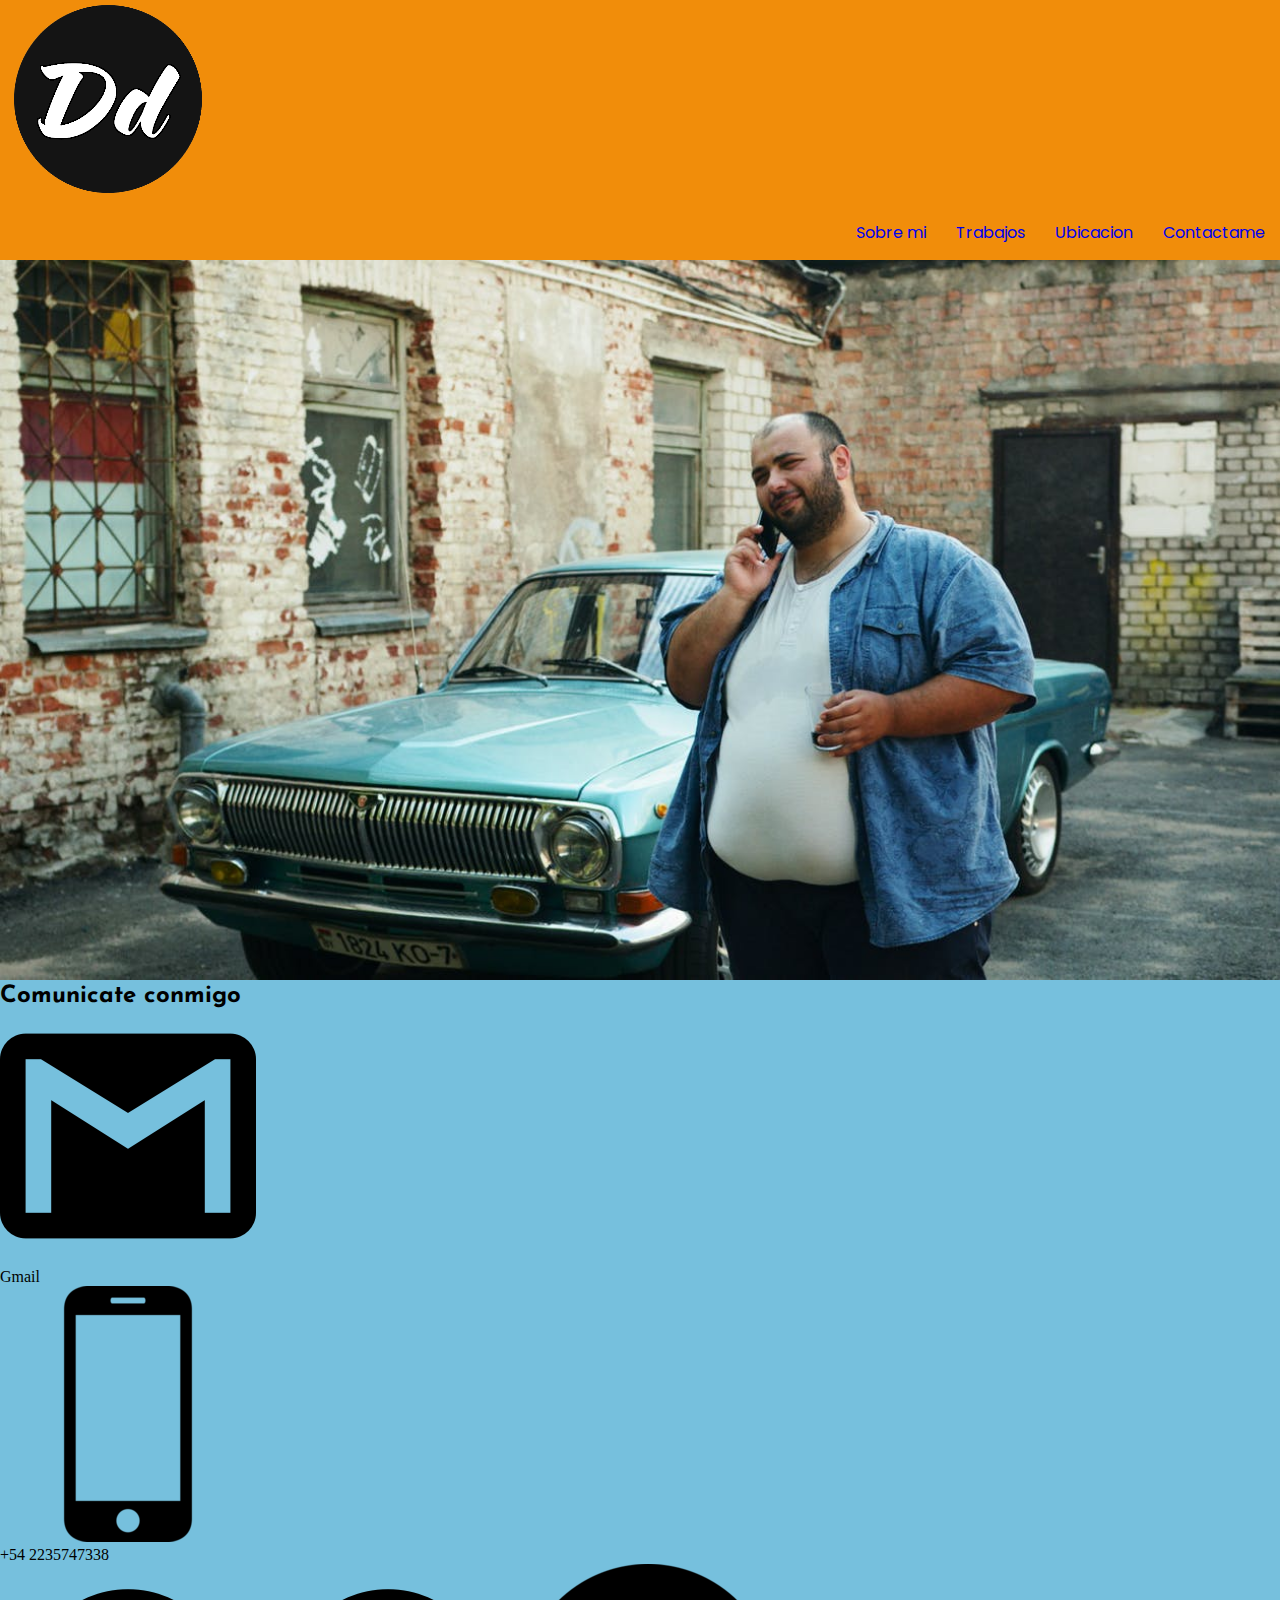
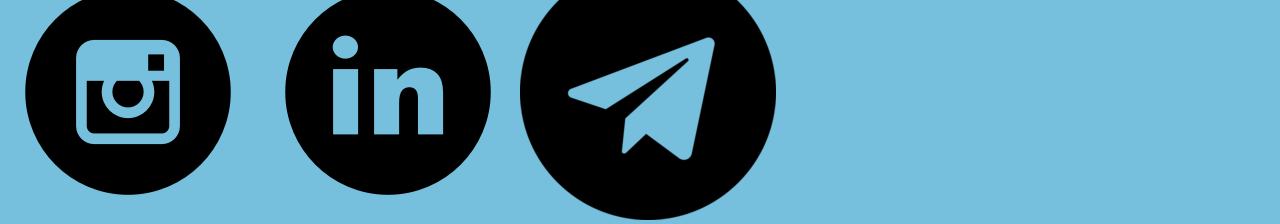
<file: contacto.html>
<!DOCTYPE html>
<html lang="en">
<head>
    <meta charset="UTF-8">
    <meta http-equiv="X-UA-Compatible" content="IE=edge">
    <meta name="viewport" content="width=device-width, initial-scale=1.0">

    <link rel="preconnect" href="https://fonts.googleapis.com">
<link rel="preconnect" href="https://fonts.gstatic.com" crossorigin> <!--header fonts-->
<link href="https://fonts.googleapis.com/css2?family=Josefin+Sans&family=Poppins&display=swap" rel="stylesheet">
<!--bootstrap-->
<link href="https://cdn.jsdelivr.net/npm/bootstrap@5.0.0-beta1/dist/css/bootstrap.min.css" rel="stylesheet" integrity="sha384-giJF6kkoqNQ00vy+HMDP7azOuL0xtbfIcaT9wjKHr8RbDVddVHyTfAAsrekwKmP1" crossorigin="anonymous">
    <link rel="stylesheet" href="./style.css">
    <title>Contacto</title>
</head>
<body>
    <header class="cabecera1">
        <!-- cabecera del sitio -->
        <nav class="cabecera">
                 <a href="./index.html"> <img src="./imagenes/logo.PNG" alt="DD logo personal"></a>
                 
            <ul class="cabecera__ul">
                <li class="cabecera__ul__li"> <a href="./sobre-mi.html">Sobre mi</a></li>
                <li class="cabecera__ul__li"> <a href="./trabajos.html">Trabajos</a></li>
                <li class="cabecera__ul__li"> <a href="./ubicacion.html">Ubicacion</a></li>
                <li class="cabecera__ul__li"> <a href="./contacto.html">Contactame</a></li>
            </ul>
        </nav>
        
    </header>
    <main>
        
    <section class="sectionImg">
            <img src="./imagenes/personal.png" alt="imagen personales" class="sectionImg__img">
        <div class="sectionImg__div">
            <h2>Comunicate conmigo</h2>
            <a href="mailto:adrianderosa7@gmail.com"><img src="./imagenes/gmail-logo_icon-icons.com_72739.png" alt="logo mail"></a>
            <p>Gmail</p>
            <img src="./imagenes/mobilephone_79875.png" alt="telefono"><p>+54 2235747338</p>
        </div>
    </section>



    </main>
    <footer >
        <nav class="navbar fixed-bottom bg-transparent">
            <div class="container-fluid">
              <a class="navbar-brand" href="#"></a>
            </div>
            <div class="footerDiv">	
                <a href="https://www.instagram.com/adrianderrr/"><img src="./imagenes/Instagram_Rounded_Solid_icon-icons.com_61560.png" alt="Mi sitio de instagram" class="footerDiv__socials"></a>

                <a href="https://www.linkedin.com/in/adrian-n-268b87236/"><img src="./imagenes/LinkedIn_Rounded_Solid_icon-icons.com_61559.png" alt="Mi sitio de linkedin" class="footerDiv__socials"></a>

                <a href="https://web.telegram.org/z/"> <img src="./imagenes/telegram_icon_194153.png" alt="Mi red social telegram" class="footerDiv__socials--telegram"></a>
    </div>	
          </nav>
            
    </footer>
<script src="https://cdn.jsdelivr.net/npm/@popperjs/core@2.5.4/dist/umd/popper.min.js" integrity="sha384-q2kxQ16AaE6UbzuKqyBE9/u/KzioAlnx2maXQHiDX9d4/zp8Ok3f+M7DPm+Ib6IU" crossorigin="anonymous"></script>
<script src="https://cdn.jsdelivr.net/npm/bootstrap@5.0.0-beta1/dist/js/bootstrap.min.js" integrity="sha384-pQQkAEnwaBkjpqZ8RU1fF1AKtTcHJwFl3pblpTlHXybJjHpMYo79HY3hIi4NKxyj" crossorigin="anonymous"></script>
</body>
</html>
</file>
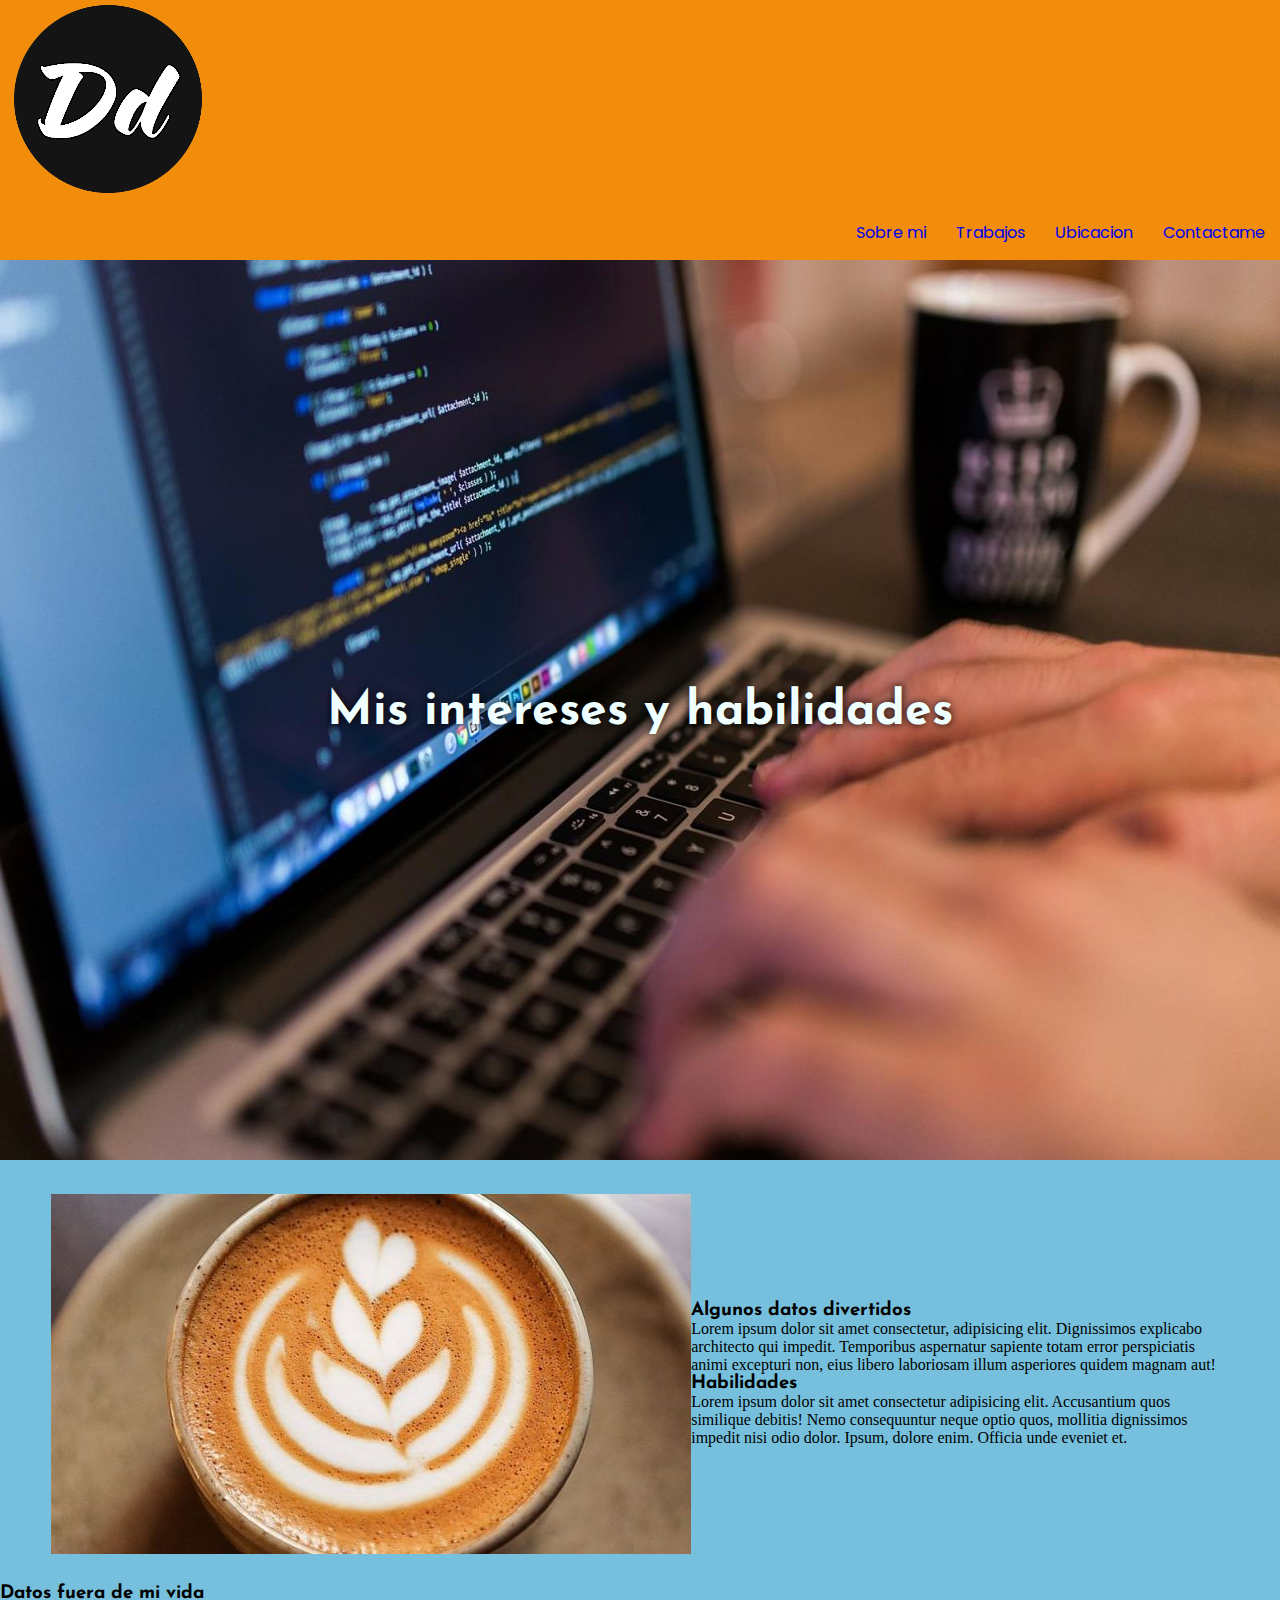
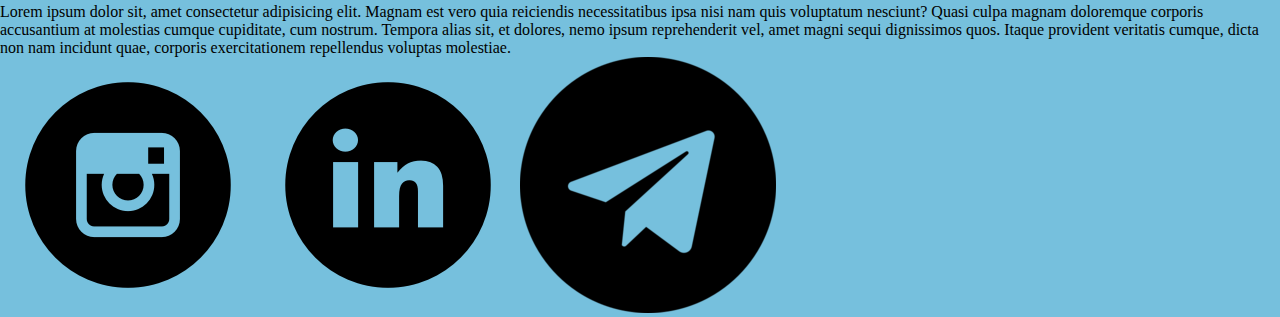
<file: sobre-mi.html>
<!DOCTYPE html>
<html lang="en">
<head>
    <meta charset="UTF-8">
    <meta http-equiv="X-UA-Compatible" content="IE=edge">
    <meta name="viewport" content="width=device-width, initial-scale=1.0">

    	<!--bootstrap-->
	<link href="https://cdn.jsdelivr.net/npm/bootstrap@5.0.0-beta1/dist/css/bootstrap.min.css" rel="stylesheet" integrity="sha384-giJF6kkoqNQ00vy+HMDP7azOuL0xtbfIcaT9wjKHr8RbDVddVHyTfAAsrekwKmP1" crossorigin="anonymous">
	<!--Google fonts-->
<link rel="preconnect" href="https://fonts.googleapis.com">
<link rel="preconnect" href="https://fonts.gstatic.com" crossorigin>
<link href="https://fonts.googleapis.com/css2?family=Josefin+Sans&display=swap" rel="stylesheet">

<link rel="preconnect" href="https://fonts.googleapis.com">
<link rel="preconnect" href="https://fonts.gstatic.com" crossorigin> <!--header fonts-->
<link href="https://fonts.googleapis.com/css2?family=Josefin+Sans&family=Poppins&display=swap" rel="stylesheet">

    <link rel="stylesheet" href="./style.css">
    <title>Sobre mi</title>
</head>
<body>
    <header class="cabecera1">
        <!-- cabecera del sitio -->
        <nav class="cabecera">
                 <a href="./index.html"> <img src="./imagenes/logo.PNG" alt="DD logo personal"></a>
                 
            <ul class="cabecera__ul">
                <li class="cabecera__ul__li"> <a href="./sobre-mi.html">Sobre mi</a></li>
                <li class="cabecera__ul__li"> <a href="./trabajos.html">Trabajos</a></li>
                <li class="cabecera__ul__li"> <a href="./ubicacion.html">Ubicacion</a></li>
                <li class="cabecera__ul__li"> <a href="./contacto.html">Contactame</a></li>
            </ul>
        </nav>
        
    </header>
    <main>
        <div class="divTitulo">
            <h2>Mis intereses y habilidades</h2> <!--iria en el medio de la imagen-->
            <img src="./imagenes/programando.png" alt="Imagen mia programando de fondo" >
        </div>
            
            <!--breve descripcion de mi gusto que iria a la par de la imagen-->
            <div class="sectionGustos">
                <img src="./imagenes/coffee.png" alt="Cafe">
                <div class="sectionGustos__div">
                <h3 >Algunos datos divertidos</h3>
                <p >Lorem ipsum dolor sit amet consectetur, adipisicing elit. Dignissimos explicabo architecto qui impedit. Temporibus aspernatur sapiente totam error perspiciatis animi excepturi non, eius libero laboriosam illum asperiores quidem magnam aut!</p>
                <h3 >Habilidades</h3>
            <!--mis habilidades-->      
                <p >Lorem ipsum dolor sit amet consectetur adipisicing elit. Accusantium quos similique debitis! Nemo consequuntur neque optio quos, mollitia dignissimos impedit nisi odio dolor. Ipsum, dolore enim. Officia unde eveniet et.</p>
            </div>
            </div>

        <section class="sectionGustos__section2">
            
            <h3 class="sectionGustos__h3">Datos fuera de mi vida</h3>
            <!--mis habilidades-->      
            <p class="sectionGustos__p">Lorem ipsum dolor sit, amet consectetur adipisicing elit. Magnam est vero quia reiciendis necessitatibus ipsa nisi nam quis voluptatum nesciunt? Quasi culpa magnam doloremque corporis accusantium at molestias cumque cupiditate, cum nostrum. Tempora alias sit, et dolores, nemo ipsum reprehenderit vel, amet magni sequi dignissimos quos. Itaque provident veritatis cumque, dicta non nam incidunt quae, corporis exercitationem repellendus voluptas molestiae.</p>
        
        </section>

    </main>

    <footer >

            <div class="footerDiv">	
                <a href="https://www.instagram.com/adrianderrr/"><img src="./imagenes/Instagram_Rounded_Solid_icon-icons.com_61560.png" alt="Mi sitio de instagram" class="footerDiv__socials"></a>

                <a href="https://www.linkedin.com/in/adrian-n-268b87236/"><img src="./imagenes/LinkedIn_Rounded_Solid_icon-icons.com_61559.png" alt="Mi sitio de linkedin" class="footerDiv__socials"></a>

                <a href="https://web.telegram.org/z/"> <img src="./imagenes/telegram_icon_194153.png" alt="Mi red social telegram" class="footerDiv__socials--telegram"></a>
    </div>	
          </nav>
            
    </footer>
<script src="https://cdn.jsdelivr.net/npm/@popperjs/core@2.5.4/dist/umd/popper.min.js" integrity="sha384-q2kxQ16AaE6UbzuKqyBE9/u/KzioAlnx2maXQHiDX9d4/zp8Ok3f+M7DPm+Ib6IU" crossorigin="anonymous"></script>
<script src="https://cdn.jsdelivr.net/npm/bootstrap@5.0.0-beta1/dist/js/bootstrap.min.js" integrity="sha384-pQQkAEnwaBkjpqZ8RU1fF1AKtTcHJwFl3pblpTlHXybJjHpMYo79HY3hIi4NKxyj" crossorigin="anonymous"></script>
</body>
</html>
</file>
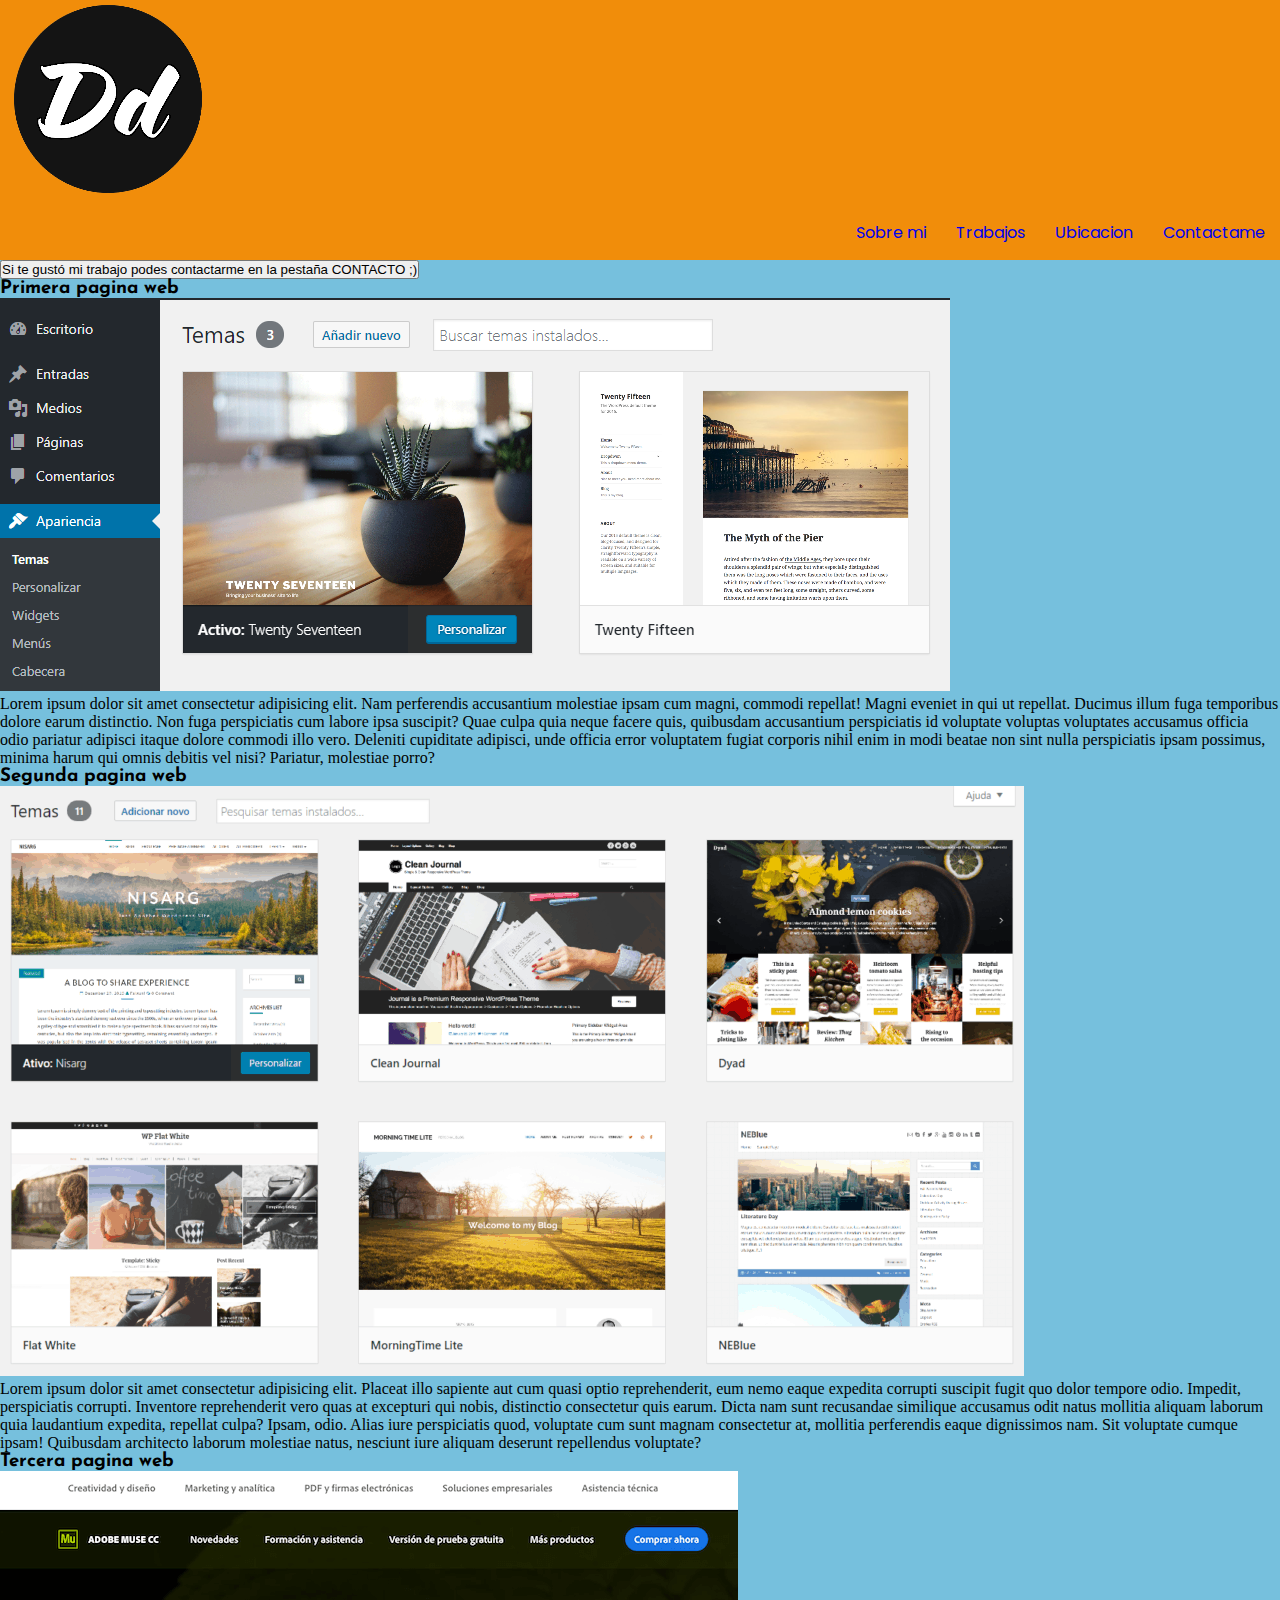
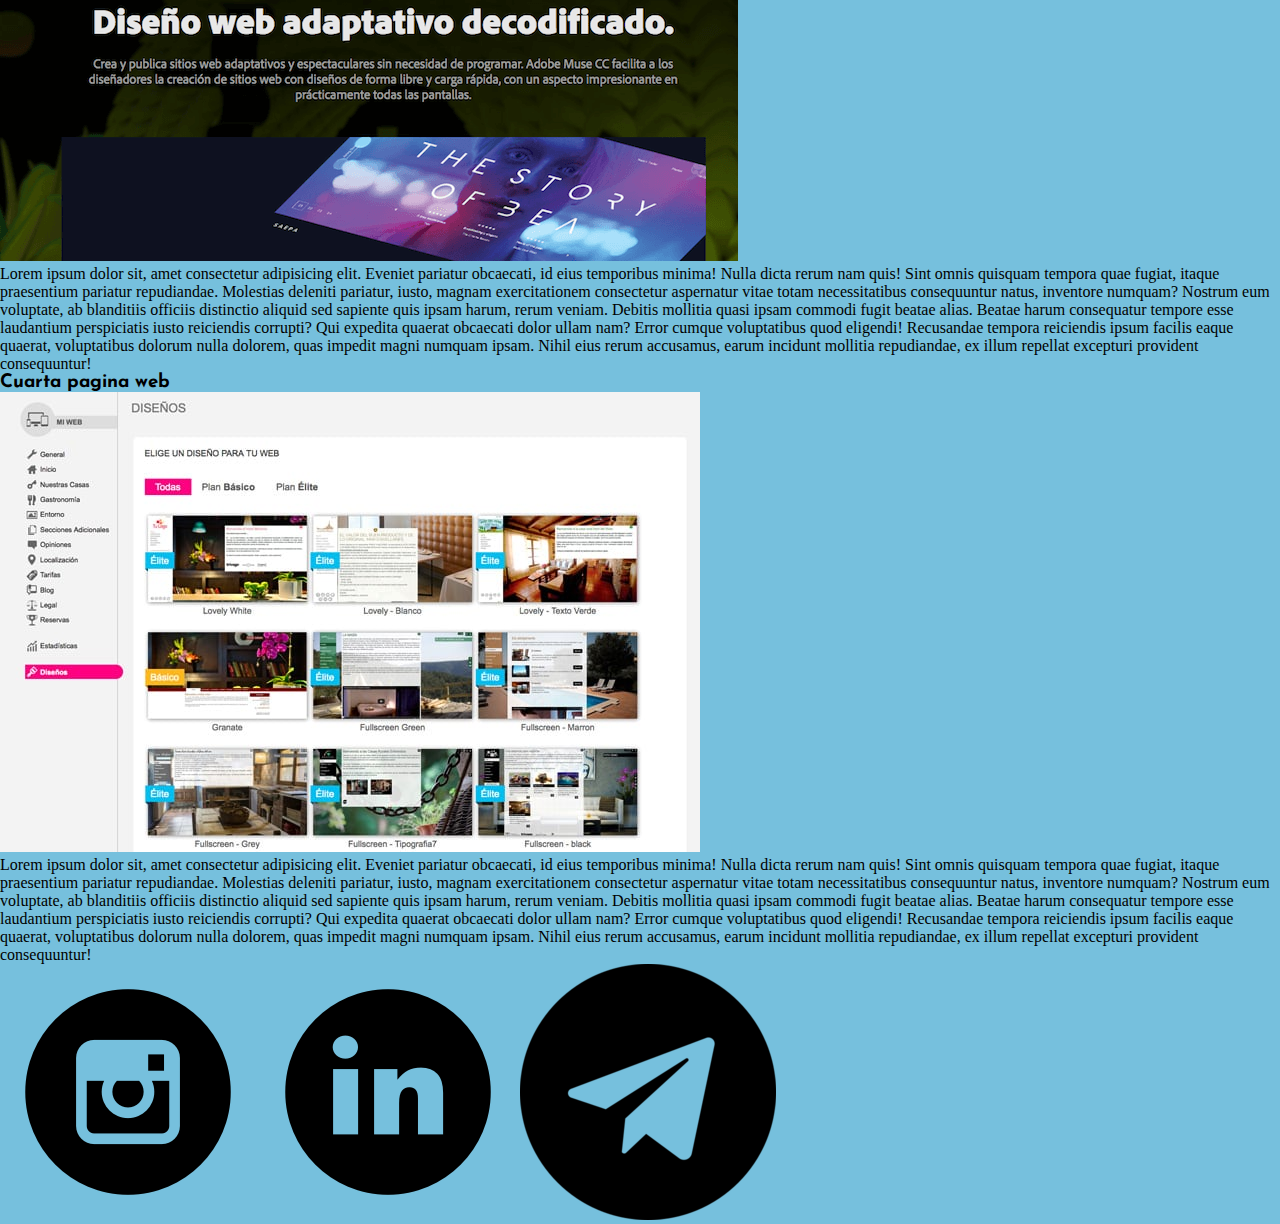
<file: trabajos.html>
<!DOCTYPE html>
<html lang="en">
<head>
    <meta charset="UTF-8">
    <meta http-equiv="X-UA-Compatible" content="IE=edge">
    <meta name="viewport" content="width=device-width, initial-scale=1.0">
    <link rel="stylesheet" href="./style.css">
    <!-- bootstrap -->
    <link href="https://cdn.jsdelivr.net/npm/bootstrap@5.0.0-beta1/dist/css/bootstrap.min.css" rel="stylesheet" integrity="sha384-giJF6kkoqNQ00vy+HMDP7azOuL0xtbfIcaT9wjKHr8RbDVddVHyTfAAsrekwKmP1" crossorigin="anonymous">
    <!-- fonts -->
    <link rel="preconnect" href="https://fonts.googleapis.com">
<link rel="preconnect" href="https://fonts.gstatic.com" crossorigin>
<link href="https://fonts.googleapis.com/css2?family=Josefin+Sans&display=swap" rel="stylesheet">
<!--header fonts-->
<link rel="preconnect" href="https://fonts.googleapis.com">
<link rel="preconnect" href="https://fonts.gstatic.com" crossorigin> 
<link href="https://fonts.googleapis.com/css2?family=Josefin+Sans&family=Poppins&display=swap" rel="stylesheet">
    <title>Mis trabajos</title>
</head>
<body>
    <header >
        <!-- cabecera del sitio -->
        <nav class="cabecera">
                 <a href="./index.html"> <img src="./imagenes/logo.PNG" alt="DD logo personal"></a>
                 
            <ul class="cabecera__ul">
                <li class="cabecera__ul__li"> <a href="./sobre-mi.html">Sobre mi</a></li>
                <li class="cabecera__ul__li"> <a href="./trabajos.html">Trabajos</a></li>
                <li class="cabecera__ul__li"> <a href="./ubicacion.html">Ubicacion</a></li>
                <li class="cabecera__ul__li"> <a href="./contacto.html">Contactame</a></li>
            </ul>
        </nav>
        
    </header>
    <!-- alerta -->
    <div id="liveAlertPlaceholder"></div>
<button type="button" class="btn btn-primary" id="liveAlertBtn">Si te gustó mi trabajo podes contactarme en la pestaña CONTACTO ;)</button>
    <main class="mainWork">

        <section >
            <h3> Primera pagina web</h3>
            <img src="./imagenes/pagina web 1.png" alt="mi primera pagina web">
            <!-- Abajo iria una pequena descripcion de lo que me pidio el propietario-->
            <p>Lorem ipsum dolor sit amet consectetur adipisicing elit. Nam perferendis accusantium molestiae ipsam cum magni, commodi repellat! Magni eveniet in qui ut repellat. Ducimus illum fuga temporibus dolore earum distinctio.
            Non fuga perspiciatis cum labore ipsa suscipit? Quae culpa quia neque facere quis, quibusdam accusantium perspiciatis id voluptate voluptas voluptates accusamus officia odio pariatur adipisci itaque dolore commodi illo vero.
            Deleniti cupiditate adipisci, unde officia error voluptatem fugiat corporis nihil enim in modi beatae non sint nulla perspiciatis ipsam possimus, minima harum qui omnis debitis vel nisi? Pariatur, molestiae porro?</p></a>
        </section>
        <section >
            <h3>Segunda pagina web</h3>
            <img src="./imagenes/pagina web 2.png" alt="Mi segunda pagina creada">
            <!-- Abajo iria una pequena descripcion de lo que me pudio el propietario-->
            <p>Lorem ipsum dolor sit amet consectetur adipisicing elit. Placeat illo sapiente aut cum quasi optio reprehenderit, eum nemo eaque expedita corrupti suscipit fugit quo dolor tempore odio. Impedit, perspiciatis corrupti.
            Inventore reprehenderit vero quas at excepturi qui nobis, distinctio consectetur quis earum. Dicta nam sunt recusandae similique accusamus odit natus mollitia aliquam laborum quia laudantium expedita, repellat culpa? Ipsam, odio.
            Alias iure perspiciatis quod, voluptate cum sunt magnam consectetur at, mollitia perferendis eaque dignissimos nam. Sit voluptate cumque ipsam! Quibusdam architecto laborum molestiae natus, nesciunt iure aliquam deserunt repellendus voluptate?</p>
        </section>
        <section >
            <h3>Tercera pagina web</h3>
            <img src="./imagenes/pagina web 3.png" alt="Mi tercera pagina web pedida">
            <!-- Abajo iria una pequena descripcion de lo que me pudio el propietario-->
            <p>Lorem ipsum dolor sit, amet consectetur adipisicing elit. Eveniet pariatur obcaecati, id eius temporibus minima! Nulla dicta rerum nam quis! Sint omnis quisquam tempora quae fugiat, itaque praesentium pariatur repudiandae.
            Molestias deleniti pariatur, iusto, magnam exercitationem consectetur aspernatur vitae totam necessitatibus consequuntur natus, inventore numquam? Nostrum eum voluptate, ab blanditiis officiis distinctio aliquid sed sapiente quis ipsam harum, rerum veniam.
            Debitis mollitia quasi ipsam commodi fugit beatae alias. Beatae harum consequatur tempore esse laudantium perspiciatis iusto reiciendis corrupti? Qui expedita quaerat obcaecati dolor ullam nam? Error cumque voluptatibus quod eligendi!
            Recusandae tempora reiciendis ipsum facilis eaque quaerat, voluptatibus dolorum nulla dolorem, quas impedit magni numquam ipsam. Nihil eius rerum accusamus, earum incidunt mollitia repudiandae, ex illum repellat excepturi provident consequuntur!</p>
        </section>
        <section >
            <h3>Cuarta pagina web</h3>
            <img src="./imagenes/23.png" alt="Mi tercera pagina web pedida">
            <!-- Abajo iria una pequena descripcion de lo que me pudio el propietario-->
            <p>Lorem ipsum dolor sit, amet consectetur adipisicing elit. Eveniet pariatur obcaecati, id eius temporibus minima! Nulla dicta rerum nam quis! Sint omnis quisquam tempora quae fugiat, itaque praesentium pariatur repudiandae.
            Molestias deleniti pariatur, iusto, magnam exercitationem consectetur aspernatur vitae totam necessitatibus consequuntur natus, inventore numquam? Nostrum eum voluptate, ab blanditiis officiis distinctio aliquid sed sapiente quis ipsam harum, rerum veniam.
            Debitis mollitia quasi ipsam commodi fugit beatae alias. Beatae harum consequatur tempore esse laudantium perspiciatis iusto reiciendis corrupti? Qui expedita quaerat obcaecati dolor ullam nam? Error cumque voluptatibus quod eligendi!
            Recusandae tempora reiciendis ipsum facilis eaque quaerat, voluptatibus dolorum nulla dolorem, quas impedit magni numquam ipsam. Nihil eius rerum accusamus, earum incidunt mollitia repudiandae, ex illum repellat excepturi provident consequuntur!</p>
        </section>
       


<script src="https://cdn.jsdelivr.net/npm/@popperjs/core@2.5.4/dist/umd/popper.min.js" integrity="sha384-q2kxQ16AaE6UbzuKqyBE9/u/KzioAlnx2maXQHiDX9d4/zp8Ok3f+M7DPm+Ib6IU" crossorigin="anonymous"></script>
<script src="https://cdn.jsdelivr.net/npm/bootstrap@5.0.0-beta1/dist/js/bootstrap.min.js" integrity="sha384-pQQkAEnwaBkjpqZ8RU1fF1AKtTcHJwFl3pblpTlHXybJjHpMYo79HY3hIi4NKxyj" crossorigin="anonymous"></script>

    </main>

<footer >
			<nav class="navbar fixed-bottom bg-transparent">
				<div class="container-fluid">
				  <a class="navbar-brand" href="#"></a>
				</div>
				<div class="footerDiv">	
					<a href="https://www.instagram.com/adrianderrr/"><img src="./imagenes/Instagram_Rounded_Solid_icon-icons.com_61560.png" alt="Mi sitio de instagram" class="footerDiv__socials"></a>

					<a href="https://www.linkedin.com/in/adrian-n-268b87236/"><img src="./imagenes/LinkedIn_Rounded_Solid_icon-icons.com_61559.png" alt="Mi sitio de linkedin" class="footerDiv__socials"></a>

					<a href="https://web.telegram.org/z/"> <img src="./imagenes/telegram_icon_194153.png" alt="Mi red social telegram" class="footerDiv__socials--telegram"></a>
		</div>	
			  </nav>
				
		</footer>
</body>
</html>
</file>
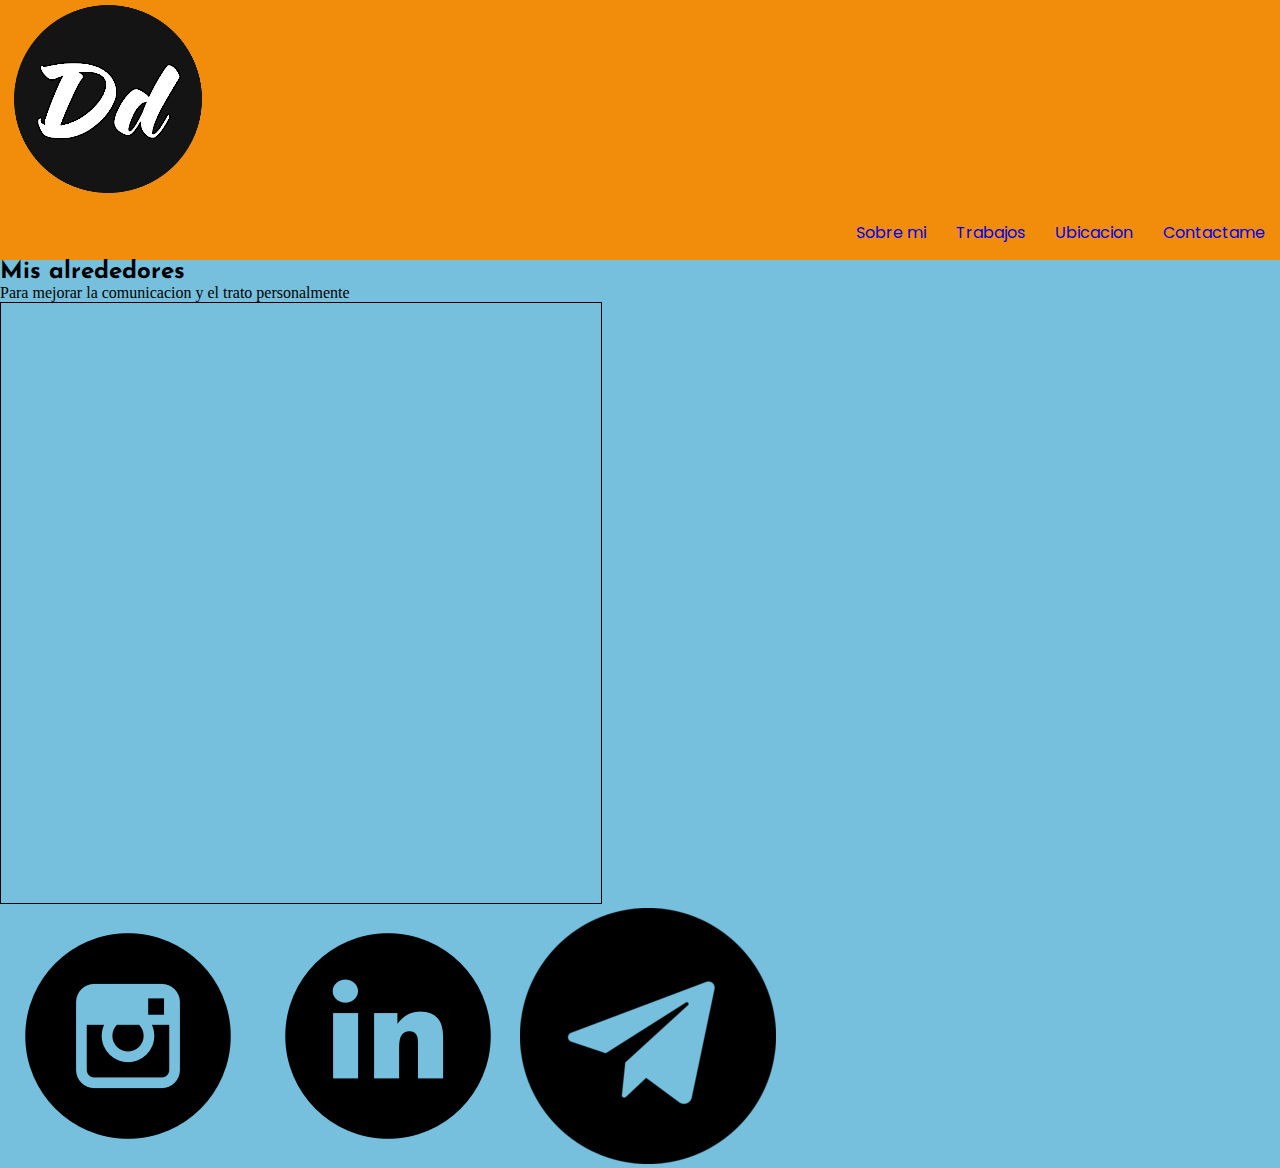
<file: ubicacion.html>
<!DOCTYPE html>
<html lang="en">
<head>
    <meta charset="UTF-8">
    <meta http-equiv="X-UA-Compatible" content="IE=edge">
    <meta name="viewport" content="width=device-width, initial-scale=1.0">
    	<!--bootstrap-->
	<link href="https://cdn.jsdelivr.net/npm/bootstrap@5.0.0-beta1/dist/css/bootstrap.min.css" rel="stylesheet" integrity="sha384-giJF6kkoqNQ00vy+HMDP7azOuL0xtbfIcaT9wjKHr8RbDVddVHyTfAAsrekwKmP1" crossorigin="anonymous">
	<!--Google fonts-->
<link rel="preconnect" href="https://fonts.googleapis.com">
<link rel="preconnect" href="https://fonts.gstatic.com" crossorigin>
<link href="https://fonts.googleapis.com/css2?family=Josefin+Sans&display=swap" rel="stylesheet">

<link rel="preconnect" href="https://fonts.googleapis.com">
<link rel="preconnect" href="https://fonts.gstatic.com" crossorigin> <!--header fonts-->
<link href="https://fonts.googleapis.com/css2?family=Josefin+Sans&family=Poppins&display=swap" rel="stylesheet">
    <link rel="stylesheet" href="./style.css">
    <title>Mi ubi</title>
</head>
<body>
    <header class="cabecera1">
        <!-- cabecera del sitio -->
        <nav class="cabecera">
                 <a href="./index.html"> <img src="./imagenes/logo.PNG" alt="DD logo personal"></a>
                 
            <ul class="cabecera__ul">
                <li class="cabecera__ul__li"> <a href="./sobre-mi.html">Sobre mi</a></li>
                <li class="cabecera__ul__li"> <a href="./trabajos.html">Trabajos</a></li>
                <li class="cabecera__ul__li"> <a href="./ubicacion.html">Ubicacion</a></li>
                <li class="cabecera__ul__li"> <a href="./contacto.html">Contactame</a></li>
            </ul>
        </nav>
        
    </header>
    <main>
        <section class="sectionMap">
            <h2>Mis alrededores</h2>
            <p>Para mejorar la comunicacion y el trato personalmente</p>
        
            <iframe src="https://www.google.com/maps/embed?pb=!1m14!1m12!1m3!1d36680.10325662807!2d12.3658188473753!3d-5.926101512209239!2m3!1f0!2f0!3f0!3m2!1i1024!2i768!4f13.1!5e0!3m2!1ses-419!2sar!4v1655915152781!5m2!1ses-419!2sar" width="600" height="600" style="border: 1px solid black;" allowfullscreen="" loading="lazy" referrerpolicy="no-referrer-when-downgrade" ></iframe>
        </section>
    </main>
    <footer >
        <nav class="navbar fixed-bottom bg-transparent">
            <div class="container-fluid">
              <a class="navbar-brand" href="#"></a>
            </div>
            <div class="footerDiv">	
                <a href="https://www.instagram.com/adrianderrr/"><img src="./imagenes/Instagram_Rounded_Solid_icon-icons.com_61560.png" alt="Mi sitio de instagram" class="footerDiv__socials"></a>

                <a href="https://www.linkedin.com/in/adrian-n-268b87236/"><img src="./imagenes/LinkedIn_Rounded_Solid_icon-icons.com_61559.png" alt="Mi sitio de linkedin" class="footerDiv__socials"></a>

                <a href="https://web.telegram.org/z/"> <img src="./imagenes/telegram_icon_194153.png" alt="Mi red social telegram" class="footerDiv__socials--telegram"></a>
    </div>	
          </nav>
            
    </footer>
<script src="https://cdn.jsdelivr.net/npm/@popperjs/core@2.5.4/dist/umd/popper.min.js" integrity="sha384-q2kxQ16AaE6UbzuKqyBE9/u/KzioAlnx2maXQHiDX9d4/zp8Ok3f+M7DPm+Ib6IU" crossorigin="anonymous"></script>
<script src="https://cdn.jsdelivr.net/npm/bootstrap@5.0.0-beta1/dist/js/bootstrap.min.js" integrity="sha384-pQQkAEnwaBkjpqZ8RU1fF1AKtTcHJwFl3pblpTlHXybJjHpMYo79HY3hIi4NKxyj" crossorigin="anonymous"></script>
</body>
</html>
</file>
<file: style.css>
/*font-family: 'Josefin Sans', sans-serif;*/
*{
    margin: 0;
    padding: 0;
}
header{
    font-family: 'Josefin Sans', sans-serif;
    font-family: 'Poppins', sans-serif;
}

/*header*/
.cabecera{
    background-color: rgb(241, 141, 10);
}
.cabecera1{
    width: 100%;

}
.cabecera span{
    color: rgb(255, 255, 255);
}
.cabecera__ul{
    text-align: right;
    text-decoration: none;
    display: flex;
    flex-direction: row;
    justify-content: right;
    cursor: pointer;
    transition: all 0.3s ease-in-out;
}
.cabecera__ul__li:hover{
    transform: scale(1.1);
}

@media (max-width: 768px){
    .cabecera__ul{
        flex-direction: column;
        text-align: center;
        font-size: 20px;
    }
}

.cabecera__ul__li{
    list-style: none;
    display: inline-block;
    margin: 15px;
    transform: scale(1);
}

.cabecera__ul__li a{
    text-decoration: none;

}
/*estilo de titulos*/
h1,h2,h3{
    font-family: 'Josefin Sans', sans-serif;
}
/*estilo de texto comun*/
body,p{
    font-family: Cambria, Cochin, Georgia, Times, 'Times New Roman', serif;
    background-color: rgb(118, 192, 221);
}
/*index*/
.sectionImg__img{
    width: 100%;
    height: 100%;
}
/*cantacto e index comparten esta misma clase*/
.sectionImg{
    width: 100%;
    height: 100%;
    position: relative;
}

#carouselExampleSlidesOnly{
    width: 99vw; 
}
.sectionImg h1{
    font-size: 3rem;
    color: rgb(255, 255, 255);
    position: absolute;
    top: 50%;
    left: 50%;
    transform: translate(-50%, -50%);
    text-shadow: 0 0 8px rgba(0, 0, 0, 1);
    
}
/*sobre mi, parte principal*/
.divTitulo{
    width: 100%;
    height: 100%;
    position: relative;
}
.divTitulo h2{
    position: absolute;
    font-size: 3rem;
    color: azure;
    top: 50%;
    left: 50%;
    transform: translate(-50%, -50%);
    text-shadow: 0 0 8px rgba(0, 0, 0, 1);
}
.divTitulo img{
    width: 100%;
    height: 100vh;
}
/*sobre mi, parte secundaria*/
.sectionGustos{
    margin: 30px 4%;
    display: flex;
    
    align-items: center;
}

@media (max-width: 768px){
    .sectionGustos{
        margin: 0%;
    }
    .sectionGustos__section2{
        
        align-items: center;
        width: 100%;
     
    }
    .sectionGustos__p{
        font-size: 30px;
        
    }

    .sectionGustos img{
        width: 100px;
        margin: auto;
    
}

.sectionGustos__img{
    width: 100%;
    height: 100%;
}
.sectionGustos__div{
    align-items: center;
    width: 600px;
    margin-right: 20px;
}

.sectionGustos__section2{
    
    margin: auto;
    height: 600px;
    margin-bottom: -200px;
}

.sectionGustos img{
    height: 100%;
    width: 50%;
}

.sectionGustos__div p{
    width: 450px;
    margin: 50px 200px;
    font-size: 20px;
    text-align: center;
}
.sectionGustos__div h3{
    width: 400px;
    margin: 50px 200px;
    font-size: xx-large;
    text-align: center;
}
.sectionGustos__p{
    margin-top: 50px;
    font-size: x-large;
    text-align: center;
}
.sectionGustos__h3{
    margin-top: 130px;
    text-align: center;
    font-size: 60px;
}
/*trabajos*/
.mainWork{
    width: 100%;
}
.mainWork section{
    align-items: center;
    text-align: center;
    width: 32%;
    display: inline-block;
    margin: 30px 110px;
    flex-wrap: wrap;
    outline: 2px solid black;
    border-radius: 3px;
    padding: 5px;
    overflow: hidden;
}

.mainWork section img{
    border-radius: 10px;
    width: 100%;
    height: 300px;
    margin-top: 30px;
    margin-bottom: 20px;

}
/*ubicacion*/
.sectionMap iframe{
    width: 95vw;
    height: 600px; 
    border-radius: 5px;
    box-shadow: 3px;
    margin-left: 2.2vw;
    margin-top: 50px;
}
.sectionMap h2,p{
    text-align: center;
    margin-top: 10px;
}
/*contacto*/
.sectionImg__div{
    font-size: 3rem;
    color: rgb(255, 255, 255);
    position: absolute;
    top: 50%;
    left: 50%;
    transform: translate(-50%, -50%);
    text-shadow: 0 0 8px rgba(0, 0, 0, 1);
}
.sectionImg p{
    width: fit-content;
    background-color: rgba(255, 235, 205, 0);
    display: inline;
    
}
.sectionImg__div img{
    width: 100px;
}
/*footer*/
footer{
    background-color: rgba(6, 118, 182, 0);
    width: 100%;
    height: 10vh;
}

.footerDiv{
    width: 300px;
    margin: auto;
    align-items: center;
}



.footerDiv__socials{
    width: 60px;
    margin: 10px;
    display: inline-block;

}
/*hice un footer aparte porque telegram tenia otro tamano y estaba alineado distinto*/
.footerDiv__socials--telegram{
    width: 50px;
    height: -30px;
    margin: 15px;
}
</file>
